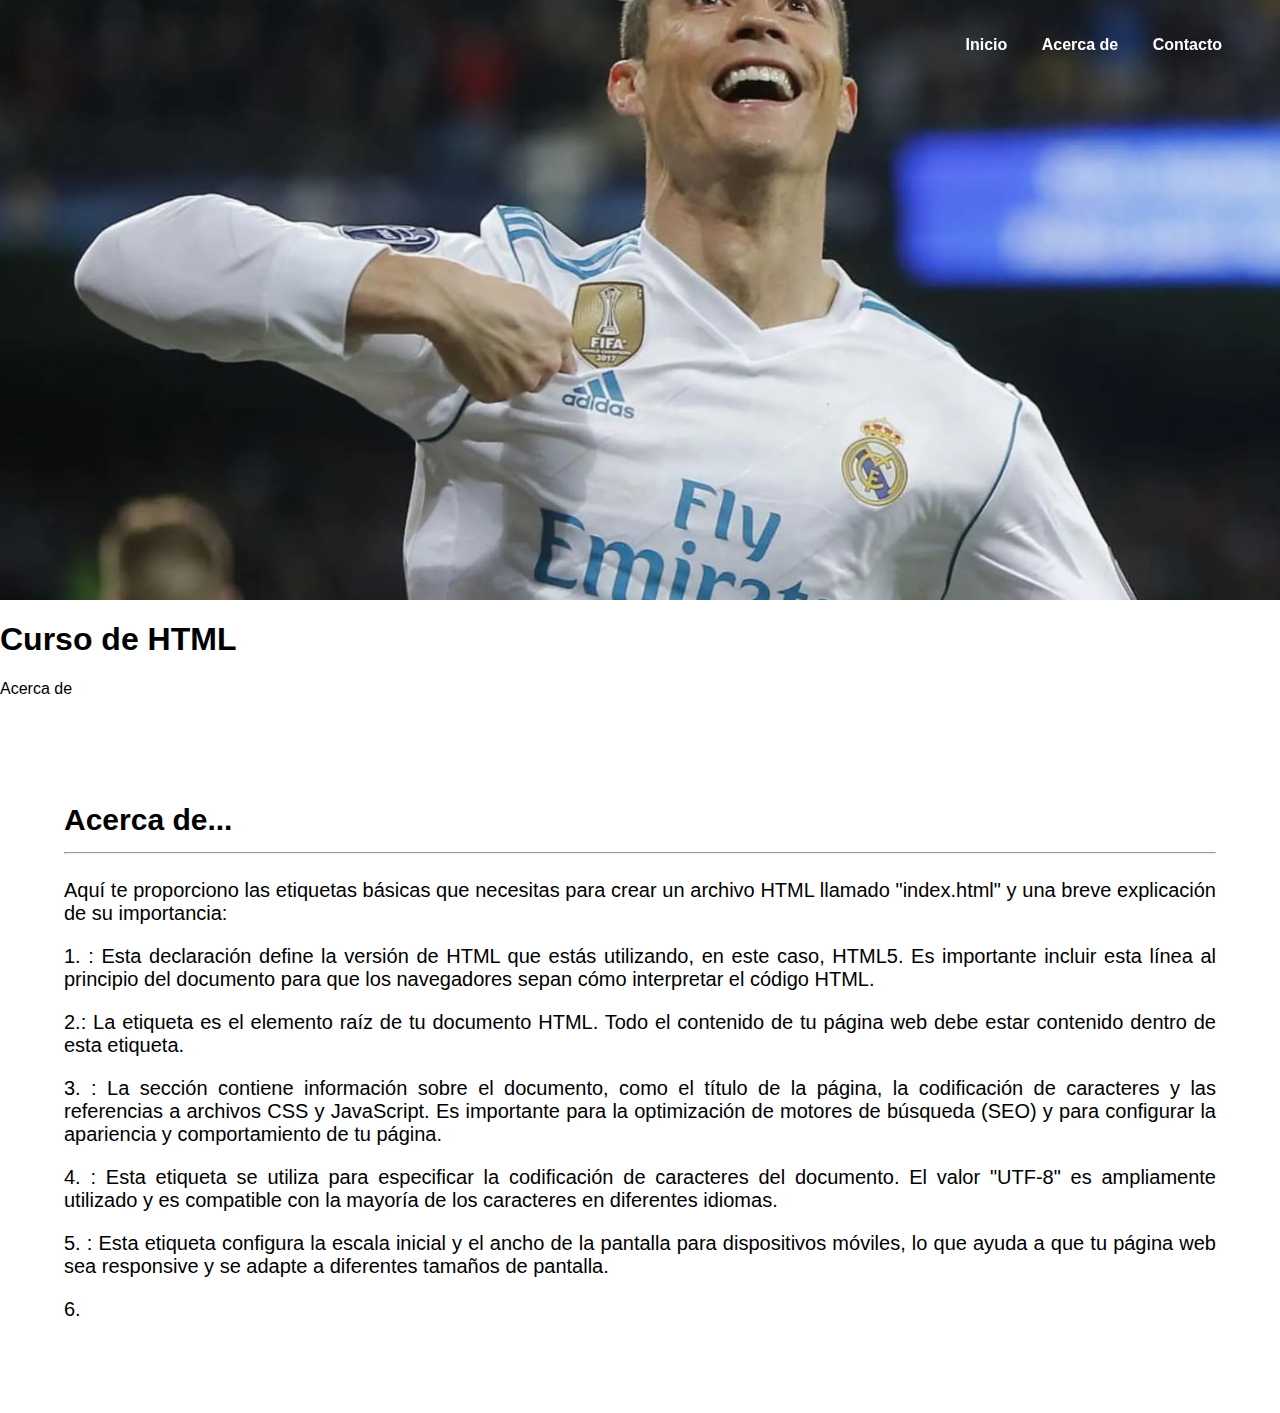
<file: about.html>
<!DOCTYPE html>
<html lang="es">

<!--invoca al archivo style.css que contiene todas las configuraciones de estilos de la página-->
<link rel="stylesheet" href="styles.css">
    
<!--Encabezado, el valor atributo id invoca a una funcion del archivo style.css para dar el formato del menu-->
<header id="mi-encabezado"></header>

<title>CURSO HTML</title>
    <!--create a navigation bar-->
    <!--Creacion del menú utilizando nav-->
<nav>    
<ul>
<li><a href="index.html">Inicio</a></li>
<li><a href="about.html">Acerca de </a></li>
<li><a href="contact.html">Contacto</a></li>
</ul>
</nav>

<!--Texto del encabezado-->
    <h1>Curso de HTML</h1>
    <p>Acerca de</p>

</header>

<!--Cuerpo del HTML. Las configuraciones de estilos se encuentran en el archivo style.css-->
<body>

    <main>

        <!--*CONFIGURACION DEL TEXTO EN EL CUERPO. El tamño y tipo de letra estan especificados en el archivo style.css*-->
        <section class="contenido">
            <h2> Acerca de...
            <tr><td> <hr>
                </hr></h2>
                <p>
                Aquí te proporciono las etiquetas básicas que necesitas para crear un archivo HTML llamado 
                "index.html" y una breve explicación de su importancia:</p>
                <p>
                1. <!DOCTYPE html>: Esta declaración define la versión de HTML que estás utilizando, en este 
                caso, HTML5. Es importante incluir esta línea al principio del documento para que los navegadores 
                sepan cómo interpretar el código HTML.</p>
                <p>
                2.<html>: La etiqueta <html> es el elemento raíz de tu documento HTML. Todo el contenido
                de tu página web debe estar contenido dentro de esta etiqueta.</p>
                <p>
                3. <head>: La sección <head> contiene información sobre el documento, como el título de la página, 
                la codificación de caracteres y las referencias a archivos CSS y JavaScript. Es importante para la 
                optimización de motores de búsqueda (SEO) y para configurar la apariencia y comportamiento de tu página.</p>
                <p>
                4. <meta charset="UTF-8">: Esta etiqueta se utiliza para especificar la codificación de caracteres 
                del documento. El valor "UTF-8" es ampliamente utilizado y es compatible con la mayoría de los 
                caracteres en diferentes idiomas.</p>
                <p>
                5. <meta name="viewport" content="width=device-width, initial-scale=1.0">: Esta etiqueta configura 
                la escala inicial y el ancho de la pantalla para dispositivos móviles, lo que ayuda a que tu página
                web sea responsive y se adapte a diferentes tamaños de pantalla.</p>
                <p>  
                6. <title>: La etiqueta <title> define el título de tu página web, que se mostrará en la pestaña 
                del navegador. Este título es importante para la identificación y la organización de tus páginas en 
                los resultados de búsqueda y la experiencia del usuario.</p>
                <p>
                7. <body>: La etiqueta <body> contiene todo el contenido visible de tu página web, como texto, 
                imágenes, enlaces y más. Aquí es donde creas la estructura y el diseño de tu página.</p>
                <p>
                8. Otras etiquetas como <header>, <nav>, <section>, <footer>: Estas etiquetas se utilizan para
                estructurar el contenido de tu página en secciones lógicas. El uso de etiquetas semánticas como 
                estas mejora la accesibilidad y el SEO de tu sitio web.</p>
                <p>      
                9. <a>: La etiqueta <a> se usa para crear enlaces a otras páginas web o recursos. Puedes usarla 
                para vincular a otras páginas dentro de tu sitio o a sitios externos.</p>
                <p>       
                10. <p>, <h1>, <h2>, etc.: Estas etiquetas se utilizan para agregar texto y encabezados a tu página. 
                Los encabezados se organizan en niveles, donde <h1> es el encabezado principal y <h2>, <h3>, etc.,
                son encabezados secundarios.
                </p>
                <p>
                11. Comentarios: Puedes agregar comentarios en tu código HTML utilizando <!-- ... -->. Los comentarios 
                son útiles para documentar tu código y explicar su funcionalidad.</p>
                <p>
                La importancia de crear un archivo "index.html" correctamente estructurado y con etiquetas adecuadas
                radica en que facilita la comprensión del contenido por parte de los navegadores web y los motores 
                de búsqueda, mejora la accesibilidad para personas con discapacidades y permite una mejor organización
                y mantenimiento de tu sitio web. Además, un buen uso de etiquetas semánticas y atributos meta puede 
                mejorar la visibilidad de tu página en los resultados de búsqueda, lo que es crucial para la presencia 
                en línea de tu sitio.</p>
                
                </td></tr>
            
        </section>
    </main>

    <!--Pie de pagina-->
    <!--el atributo Class="footer" invoca a una funcion del archivo style.css para dar el formato del pie de pagina-->
    <div class="footer">Derechos reservados © 2024 axelito</div>
    
    <!--Invoca al archivo script.js que contiene la funcion que controla el comportamiento del menu-->
    <script src="script.js"></script>
</body>
</html>
</file>
<file: styles.css>
/*CONFIGURACION DEL ENCABEZADO*/

/* Establece una imagen de fondo para el encabezado */
#mi-encabezado {
    background-image: url('img/Ciudad.jpg'); /* Reemplaza 'ruta-de-tu-imagen.jpg' con la ubicación de tu imagen */
    background-size: cover; /* Ajusta la imagen para cubrir todo el fondo */
    background-position: center; /* Centra la imagen en el encabezado */
    height: 35rem; /* Altura del encabezado (ajusta según tus necesidades) */
    
    color: #ffffff; /* Color del texto en el encabezado para asegurar la legibilidad */
    text-orientation: upright;
    text-align: center; /* Alinea el contenido al centro del encabezado */
    padding: 20px; /* Espacio de relleno interno para el contenido */
    
}

/* Estilos adicionales para el Título en el encabezado */
#mi-encabezado h1 {
    font-size: 45px; /* Tamaño de fuente del título */
    font-family: Arial, Helvetica, sans-serif;
}

/* Estilos adicionales para el texto en el encabezado */
#mi-encabezado p {
    font-size: 25px; /* Tamaño de fuente del texto del encabezado */
}


/*CONFIGURACION DEL MENU*/

/* Establece el fondo transparente para el menú */
nav {
    background-color: rgba(255, 255, 255, 0);
    padding: 20px;
    position: fixed; /* Posiciona el menú en la parte superior de la página */
    top: 0;
    left: 0;
    width: 100%;
    transition: background-color 0.5s; /* Transición suave para el cambio de color de fondo */

}

/* Estilos para los elementos menu*/
ul {
    list-style-type: none;
    text-align: right;
    margin-right: 3rem;
}

/*elementos de la lista del menu*/
li {
    display: inline;
    margin-right: 30px; /* Espacio entre elementos del menú */
}

a {
    text-decoration: none;
    color: #fffdfd; /* Color del texto del menú */
    font-weight: bold;
}

/* Cambia el color del enlace cuando se pasa el mouse por encima */
a:hover {
    color: #ff9900; /* Cambia el color al pasar el mouse por encima */
}



/*CONFIGURACION DEL BODY*/
body {
    /*configura los margenes de la página*/
    margin-top: 0px; /* Ajusta según la altura del menú */
    margin-left: 0px;
    margin-right: 0px;
    font-family: Arial, Helvetica, sans-serif;
}


/*CONFIGURACION DEL CONTENIDO*/
.contenido {
    /* configura el color, tamaño de fuente y alineación del texto en el cuerpo de la página */
    color: #000000;
    font-size: 20px;
    padding: 5%;
    text-align:justify;
    font-family: Arial, Helvetica, sans-serif;
}


.footer {
    background-color: rgb(5,43,150); /* Cambia el color de fondo a azul */
    padding: 10rem;
    color: #fffdfd;
    color: #ffffff; /* Color del texto en el encabezado para asegurar la legibilidad */
    text-align: center; /* Alinea el contenido al centro del encabezado */
   /* Espacio de relleno interno para el contenido */

}
</file>
